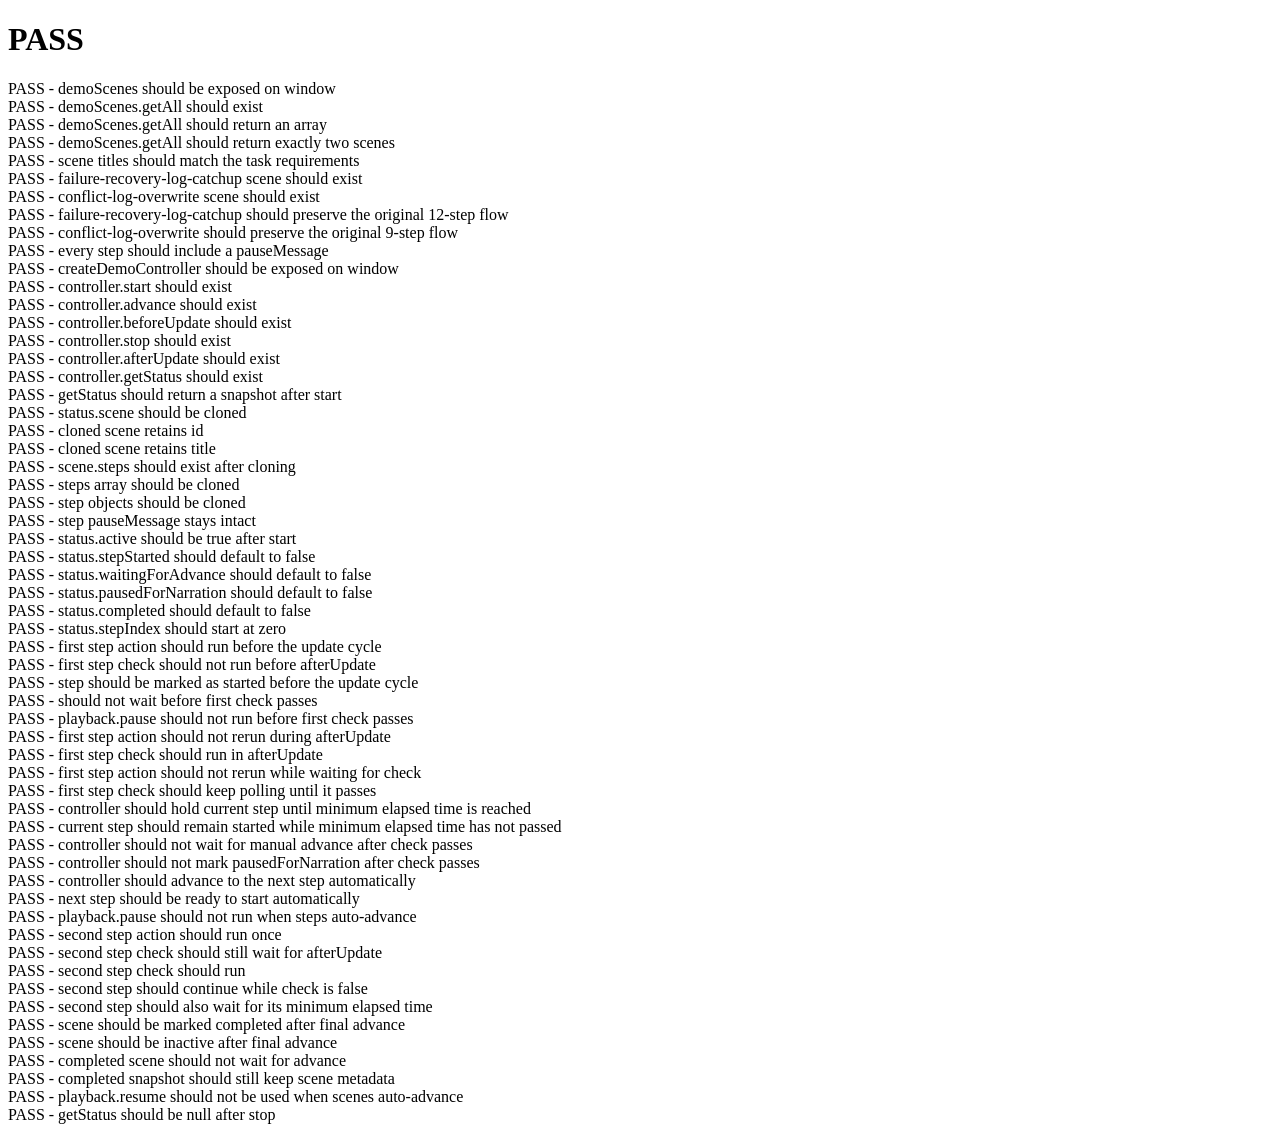
<file: tests/demo-controller-smoke.html>
<!DOCTYPE html>
<html>
  <head>
    <meta charset="UTF-8">
    <title>Demo Controller Smoke Test</title>
    <script>
      window.renderSmokeResults = function(results) {
        var failed = results.filter(function(r) { return !r.pass; });
        var root = document.getElementById('results');
        root.className = failed.length ? 'fail' : 'pass';
        root.innerHTML = '<h1>' + (failed.length ? 'FAIL' : 'PASS') + '</h1>' +
          results.map(function(r) {
            return '<div>' + (r.pass ? 'PASS' : 'FAIL') + ' - ' + r.message + '</div>';
          }).join('');
      };
    </script>
  </head>
  <body>
    <div id="results">Loading...</div>
    <script src="../demo-controller.js"></script>
    <script src="../demo-scenes.js"></script>
    <script src="demo-controller-smoke.js"></script>
  </body>
</html>
</file>
